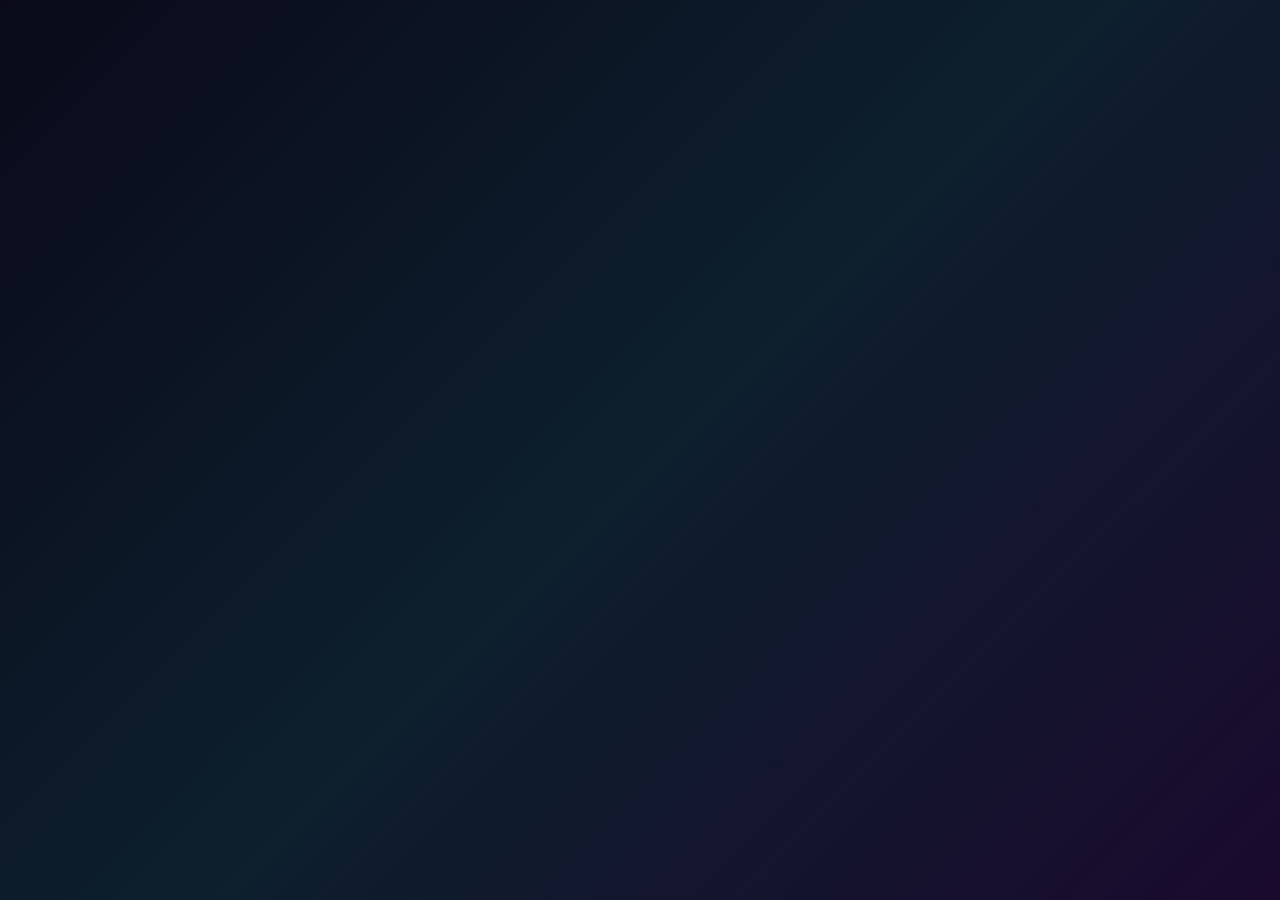
<file: airgap/index.html>
<!DOCTYPE html>
<html lang="de">

<head>
    <meta charset="UTF-8">
    <meta name="viewport" content="width=device-width, initial-scale=1.0">
    <title>Airgap - Erster Key</title>
    <link rel="preconnect" href="https://fonts.googleapis.com">
    <link rel="preconnect" href="https://fonts.gstatic.com" crossorigin>
    <link href="https://fonts.googleapis.com/css2?family=Orbitron:wght@700&display=swap" rel="stylesheet">
    <link rel="stylesheet" href="style.css">
</head>

<body>
    <main class="container">
        <div id="key-display" class="key-box"></div>
        <div id="instructions" class="instructions">
            <p>Geocache Airgap: Weitere Infos gibts <a href="https://www.geocaching.com/geocache/GCBR85E_airgap"
                    target="_blank">hier</a></p>
            <p>
                Dies ist der erste Schlüssel, bitte notiere ihn gut und gehe weiter zur zweiten Station:
                <br /><strong><a href="geo:50.828800,7.134467">N 50° 49.728' E 007° 08.068'</a></strong>
            </p>
            <p>
                Für die zweite Station benötigst du NFC am Smartphone. Stelle sicher, dass NFC aktiviert und das Gerät
                entsperrt ist und scanne den NFC-Tag an der Station, um den zweiten Schlüssel zu erhalten. Es wird keine
                spezielle App benötigt.
            </p>
        </div>
    </main>
    <script src="script.js"></script>
</body>

</html>
</file>
<file: airgap/style.css>
* {
    margin: 0;
    padding: 0;
    box-sizing: border-box;
}

html, body {
    height: 100%;
    width: 100%;
}

body {
    background: linear-gradient(135deg, #0a0a1a 0%, #0d1f2d 50%, #1a0a2e 100%);
    min-height: 100vh;
    display: flex;
    justify-content: center;
    align-items: center;
    font-family: -apple-system, BlinkMacSystemFont, 'Segoe UI', Roboto, sans-serif;
}

.container {
    text-align: center;
    padding: 2rem;
}

.key-box {
    font-family: 'Orbitron', monospace;
    font-size: clamp(48px, 12vw, 72px);
    font-weight: 700;
    color: #ffffff;
    letter-spacing: 0.2em;
    padding: 1.5rem 2rem;
    border: 2px solid rgba(0, 255, 255, 0.3);
    border-radius: 8px;
    background: rgba(0, 255, 255, 0.05);
    box-shadow: 
        0 0 20px rgba(0, 255, 255, 0.2),
        0 0 40px rgba(0, 255, 255, 0.1),
        inset 0 0 20px rgba(0, 255, 255, 0.05);
    text-shadow: 
        0 0 10px rgba(0, 255, 255, 0.8),
        0 0 20px rgba(0, 255, 255, 0.5),
        0 0 30px rgba(0, 255, 255, 0.3);
    min-width: 280px;
    min-height: 80px;
    display: flex;
    justify-content: center;
    align-items: center;
}

.key-box:empty {
    border-color: transparent;
    background: transparent;
    box-shadow: none;
}

.instructions {
    margin-top: 2rem;
    color: #888;
    font-size: 1rem;
    width: 400px;
    line-height: 1.6;
    display: inline-block;
}

.instructions:empty,
.hidden {
    display: none;
}
</file>
